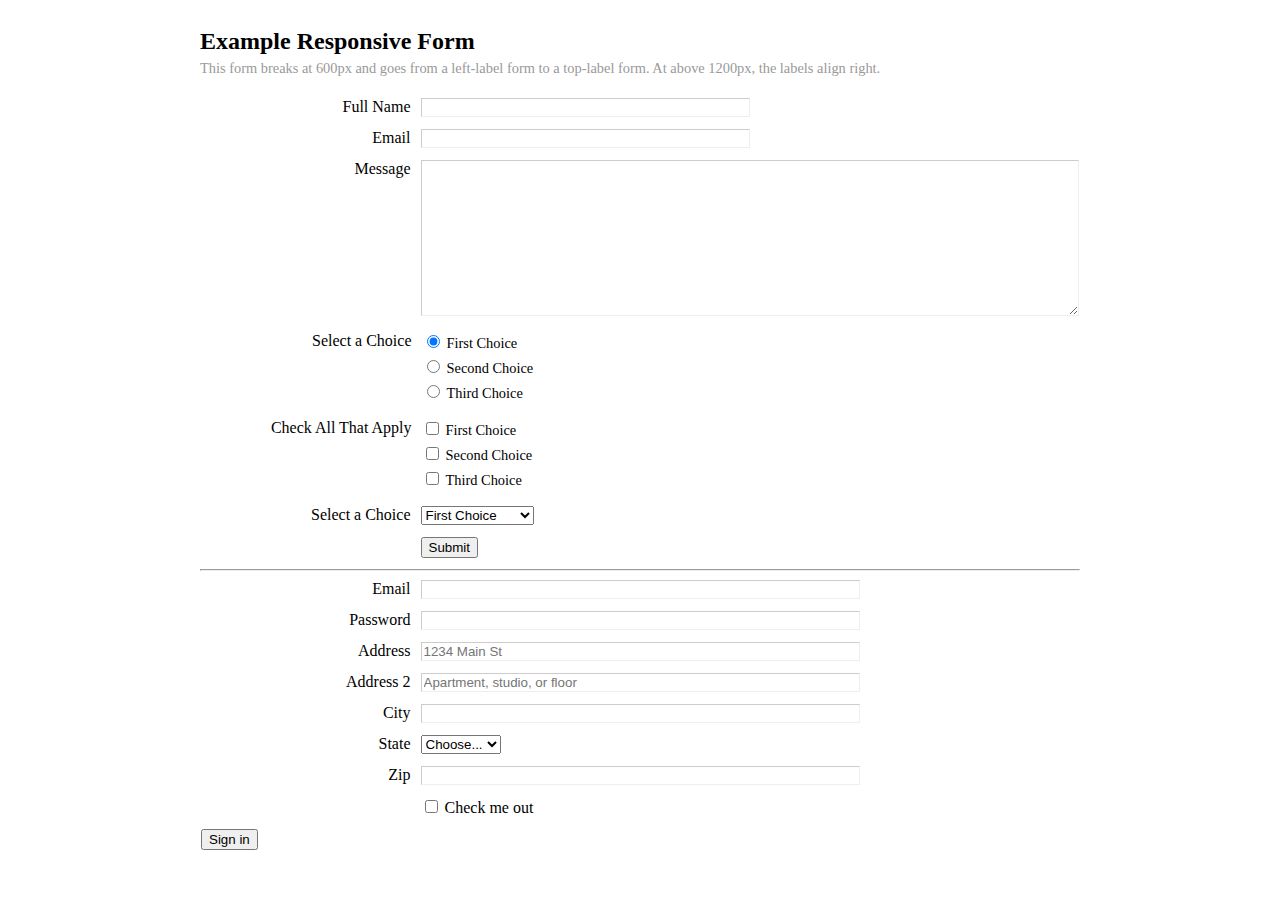
<file: forms.html>
<!DOCTYPE html>
<html lang="en">
<head>
    <meta charset="UTF-8">
    <meta http-equiv="X-UA-Compatible" content="IE=edge">
    <meta name="viewport" content="width=device-width, initial-scale=1.0">
    <title>form data</title>
    <link href="https://cdn.jsdelivr.net/npm/bootstrap@5.3.0-alpha1/dist/css/bootstrap.min.css" rel="stylesheet"
    integrity="sha384-GLhlTQ8iRABdZLl6O3oVMWSktQOp6b7In1Zl3/Jr59b6EGGoI1aFkw7cmDA6j6gD" crossorigin="anonymous">
  <script src="https://cdn.jsdelivr.net/npm/bootstrap@5.3.0-alpha1/dist/js/bootstrap.bundle.min.js"
    integrity="sha384-w76AqPfDkMBDXo30jS1Sgez6pr3x5MlQ1ZAGC+nuZB+EYdgRZgiwxhTBTkF7CXvN"
    crossorigin="anonymous"></script>
    <style>
        * {
  -webkit-box-sizing: border-box;
  -moz-box-sizing: border-box;
  box-sizing: border-box;
}

body {
  padding: 20px 15%;
}
form header {
  margin: 0 0 20px 0; 
}
form header div {
  font-size: 90%;
  color: #999;
}
form header h2 {
  margin: 0 0 5px 0;
}
form > div {
  clear: both;
  overflow: hidden;
  padding: 1px;
  margin: 0 0 10px 0;
}
form > div > fieldset > div > div {
  margin: 0 0 5px 0;
}
form > div > label,
legend {
	width: 25%;
  float: left;
  padding-right: 10px;
}
form > div > div,
form > div > fieldset > div {
  width: 75%;
  float: right;
}
form > div > fieldset label {
	font-size: 90%;
}
fieldset {
	border: 0;
  padding: 0;
}

input[type=text],
input[type=email],
input[type=url],
input[type=password],
textarea {
	width: 100%;
  border-top: 1px solid #ccc;
  border-left: 1px solid #ccc;
  border-right: 1px solid #eee;
  border-bottom: 1px solid #eee;
}
input[type=text],
input[type=email],
input[type=url],
input[type=password] {
  width: 50%;
}
input[type=text]:focus,
input[type=email]:focus,
input[type=url]:focus,
input[type=password]:focus,
textarea:focus {
  outline: 0;
  border-color: #4697e4;
}

@media (max-width: 600px) {
  form > div {
    margin: 0 0 15px 0; 
  }
  form > div > label,
  legend {
	  width: 100%;
    float: none;
    margin: 0 0 5px 0;
  }
  form > div > div,
  form > div > fieldset > div {
    width: 100%;
    float: none;
  }
  input[type=text],
  input[type=email],
  input[type=url],
  input[type=password],
  textarea,
  select {
    width: 100%; 
  }
}
@media (min-width: 1200px) {
  form > div > label,
	legend {
  	text-align: right;
  }
}
    </style>
</head>
<body>
    <form action="#">

        <header>
          <h2>Example Responsive Form</h2>
          <div>This form breaks at 600px and goes from a left-label form to a top-label form. At above 1200px, the labels align right.</div>
        </header>
        
        <div>
          <label class="desc" id="title1" for="Field1">Full Name</label>
          <div>
            <input id="Field1" name="Field1" type="text" class="field text fn" value="" size="8" tabindex="1">
          </div>
        </div>
          
        <div>
          <label class="desc" id="title3" for="Field3">
            Email
          </label>
          <div>
            <input id="Field3" name="Field3" type="email" spellcheck="false" value="" maxlength="255" tabindex="3"> 
         </div>
        </div>
          
        <div>
          <label class="desc" id="title4" for="Field4">
            Message
          </label>
        
          <div>
            <textarea id="Field4" name="Field4" spellcheck="true" rows="10" cols="50" tabindex="4"></textarea>
          </div>
        </div>
          
        <div>
          <fieldset>
          
            <legend id="title5" class="desc">
              Select a Choice
            </legend>
            
            <div>
                <input id="radioDefault_5" name="Field5" type="hidden" value="">
                <div>
                    <input id="Field5_0" name="Field5" type="radio" value="First Choice" tabindex="5" checked="checked">
                    <label class="choice" for="Field5_0">First Choice</label>
                </div>
              <div>
                  <input id="Field5_1" name="Field5" type="radio" value="Second Choice" tabindex="6">
                  <label class="choice" for="Field5_1">Second Choice</label>
              </div>
              <div>
                  <input id="Field5_2" name="Field5" type="radio" value="Third Choice" tabindex="7">
                  <label class="choice" for="Field5_2">Third Choice</label>
              </div>
            </div>
          </fieldset>
        </div>
        
        <div>
          <fieldset>
            <legend id="title6" class="desc">
              Check All That Apply
            </legend>
            <div>
            <div>
                <input id="Field6" name="Field6" type="checkbox" value="First Choice" tabindex="8">
                <label class="choice" for="Field6">First Choice</label>
            </div>
            <div>
                <input id="Field7" name="Field7" type="checkbox" value="Second Choice" tabindex="9">
                <label class="choice" for="Field7">Second Choice</label>
            </div>
            <div>
                <input id="Field8" name="Field8" type="checkbox" value="Third Choice" tabindex="10">
                <label class="choice" for="Field8">Third Choice</label>
            </span>
            </div>
          </fieldset>
        </div>
        
        <div>
          <label class="desc" id="title106" for="Field106">
              Select a Choice
          </label>
          <div>
          <select id="Field106" name="Field106" class="field select medium" tabindex="11"> 
            <option value="First Choice">First Choice</option>
            <option value="Second Choice">Second Choice</option>
            <option value="Third Choice">Third Choice</option>
          </select>
          </div>
        </div>
        
        <div>
              <div>
                <input id="saveForm" name="saveForm" type="submit" value="Submit">
          </div>
          </div>
        
      </form>
<hr style="box-sizing: 100px;">
      <form class="row g-3">
        <div class="col-md-6">
          <label for="inputEmail4" class="form-label">Email</label>
          <input type="email" class="form-control" id="inputEmail4">
        </div>
        <div class="col-md-6">
          <label for="inputPassword4" class="form-label">Password</label>
          <input type="password" class="form-control" id="inputPassword4">
        </div>
        <div class="col-12">
          <label for="inputAddress" class="form-label">Address</label>
          <input type="text" class="form-control" id="inputAddress" placeholder="1234 Main St">
        </div>
        <div class="col-12">
          <label for="inputAddress2" class="form-label">Address 2</label>
          <input type="text" class="form-control" id="inputAddress2" placeholder="Apartment, studio, or floor">
        </div>
        <div class="col-md-6">
          <label for="inputCity" class="form-label">City</label>
          <input type="text" class="form-control" id="inputCity">
        </div>
        <div class="col-md-4">
          <label for="inputState" class="form-label">State</label>
          <select id="inputState" class="form-select">
            <option selected>Choose...</option>
            <option>...</option>
          </select>
        </div>
        <div class="col-md-2">
          <label for="inputZip" class="form-label">Zip</label>
          <input type="text" class="form-control" id="inputZip">
        </div>
        <div class="col-12">
          <div class="form-check">
            <input class="form-check-input" type="checkbox" id="gridCheck">
            <label class="form-check-label" for="gridCheck">
              Check me out
            </label>
          </div>
        </div>
        <div class="col-12">
          <button type="submit" class="btn btn-primary">Sign in</button>
        </div>
      </form>
      
</body>
</html>
</file>
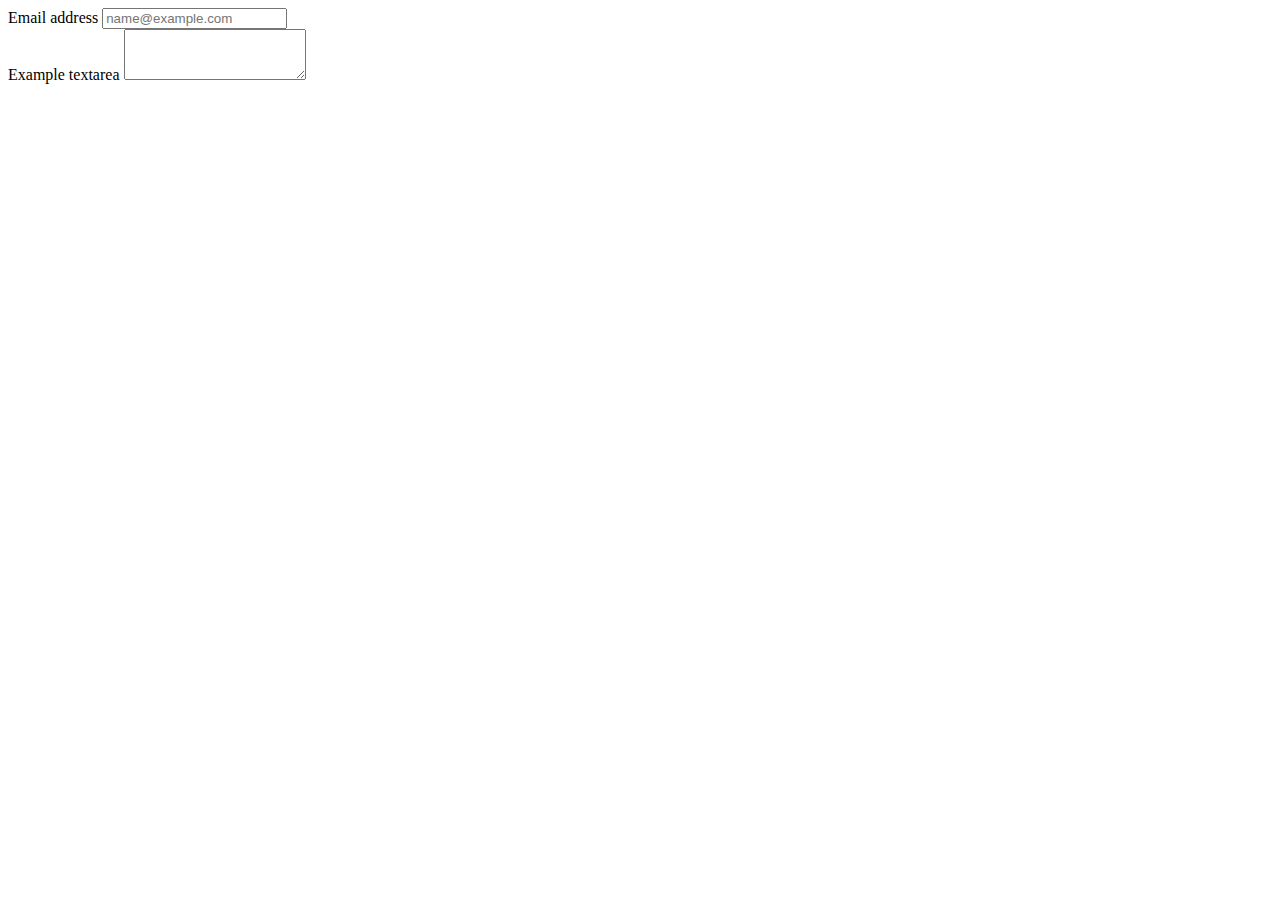
<file: templates/contact.html>
<!DOCTYPE html>
<html lang="en">
<head>
    <meta charset="UTF-8">
    <meta http-equiv="X-UA-Compatible" content="IE=edge">
    <meta name="viewport" content="width=device-width, initial-scale=1.0">
    <title>Contact Us</title>
    <link href="https://cdn.jsdelivr.net/npm/bootstrap@5.3.0-alpha1/dist/css/bootstrap.min.css" rel="stylesheet"
    integrity="sha384-GLhlTQ8iRABdZLl6O3oVMWSktQOp6b7In1Zl3/Jr59b6EGGoI1aFkw7cmDA6j6gD" crossorigin="anonymous">
  <script src="https://cdn.jsdelivr.net/npm/bootstrap@5.3.0-alpha1/dist/js/bootstrap.bundle.min.js"
    integrity="sha384-w76AqPfDkMBDXo30jS1Sgez6pr3x5MlQ1ZAGC+nuZB+EYdgRZgiwxhTBTkF7CXvN"
    crossorigin="anonymous"></script>
</head>
<body>
    <div class="mb-3">
        <label for="exampleFormControlInput1" class="form-label">Email address</label>
        <input type="email" class="form-control" id="exampleFormControlInput1" placeholder="name@example.com">
      </div>
      <div class="mb-3">
        <label for="exampleFormControlTextarea1" class="form-label">Example textarea</label>
        <textarea class="form-control" id="exampleFormControlTextarea1" rows="3"></textarea>
      </div>
</body>
</html>
</file>
